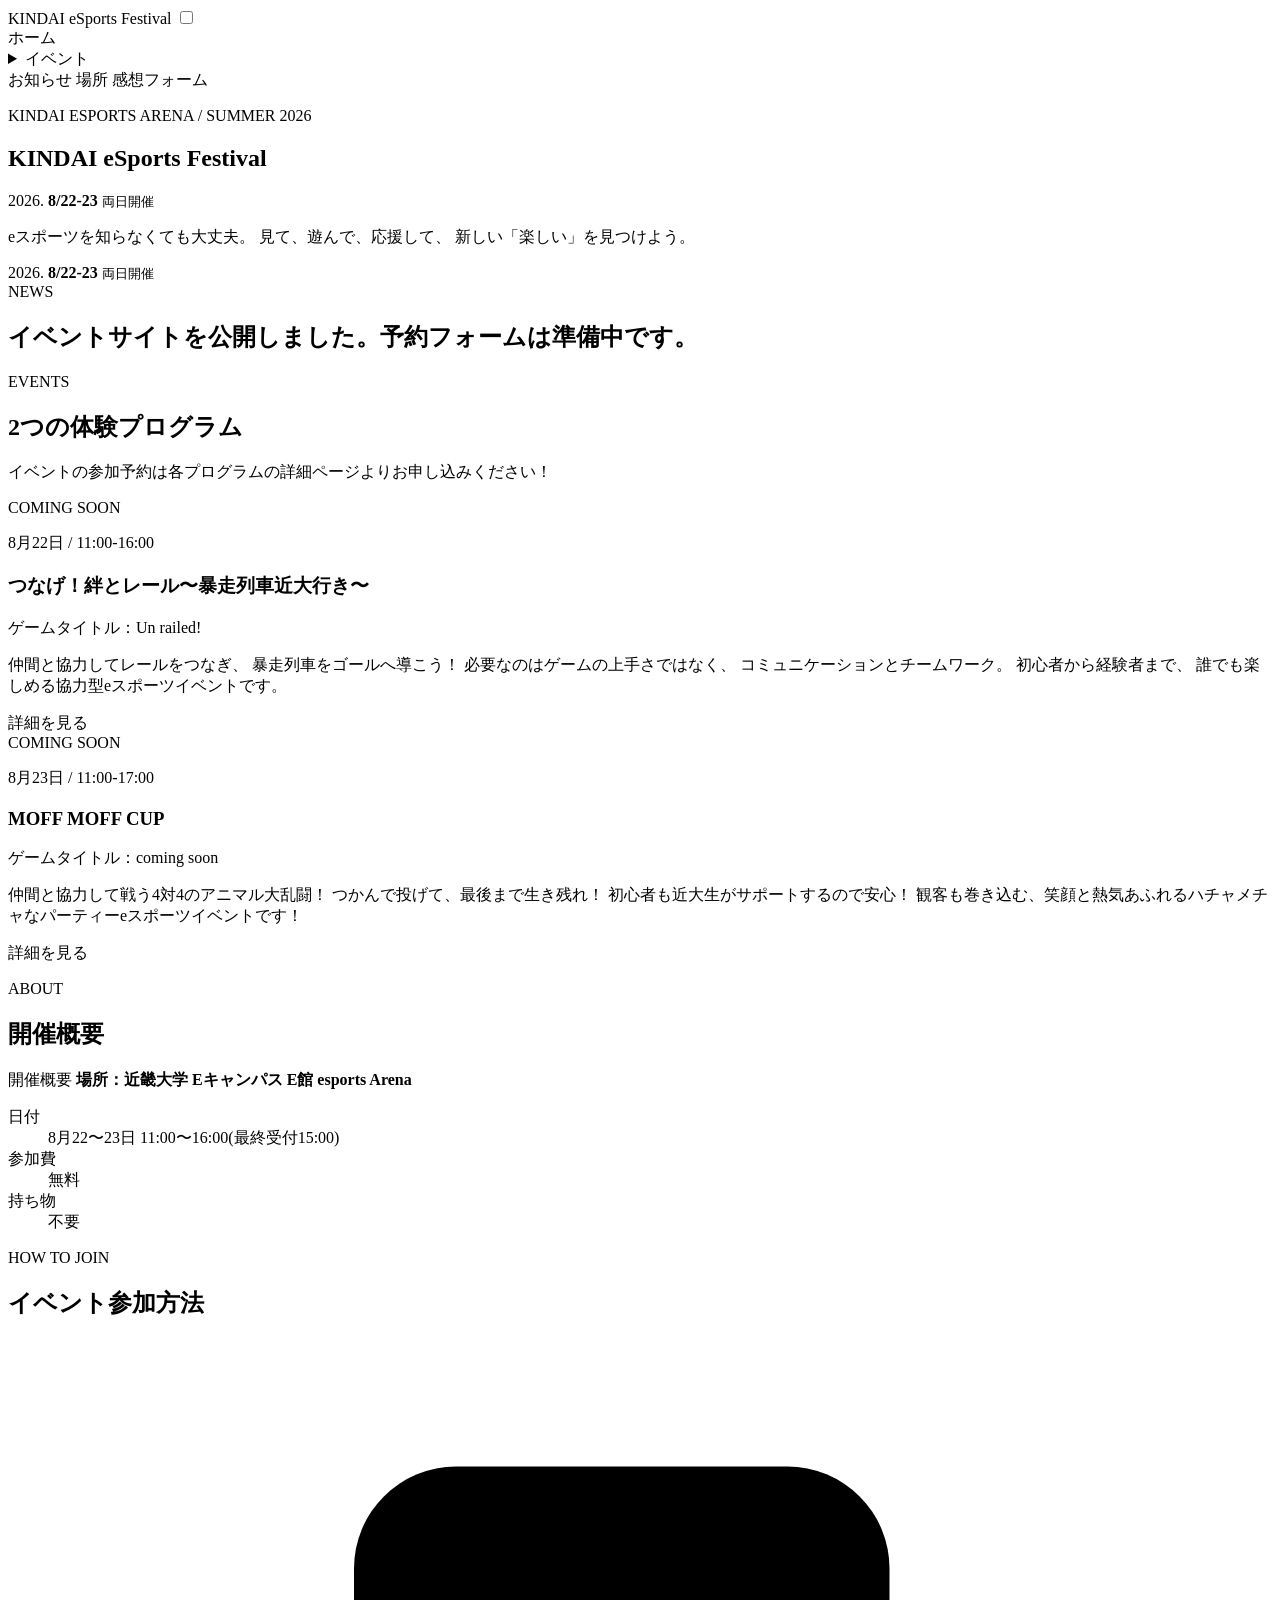
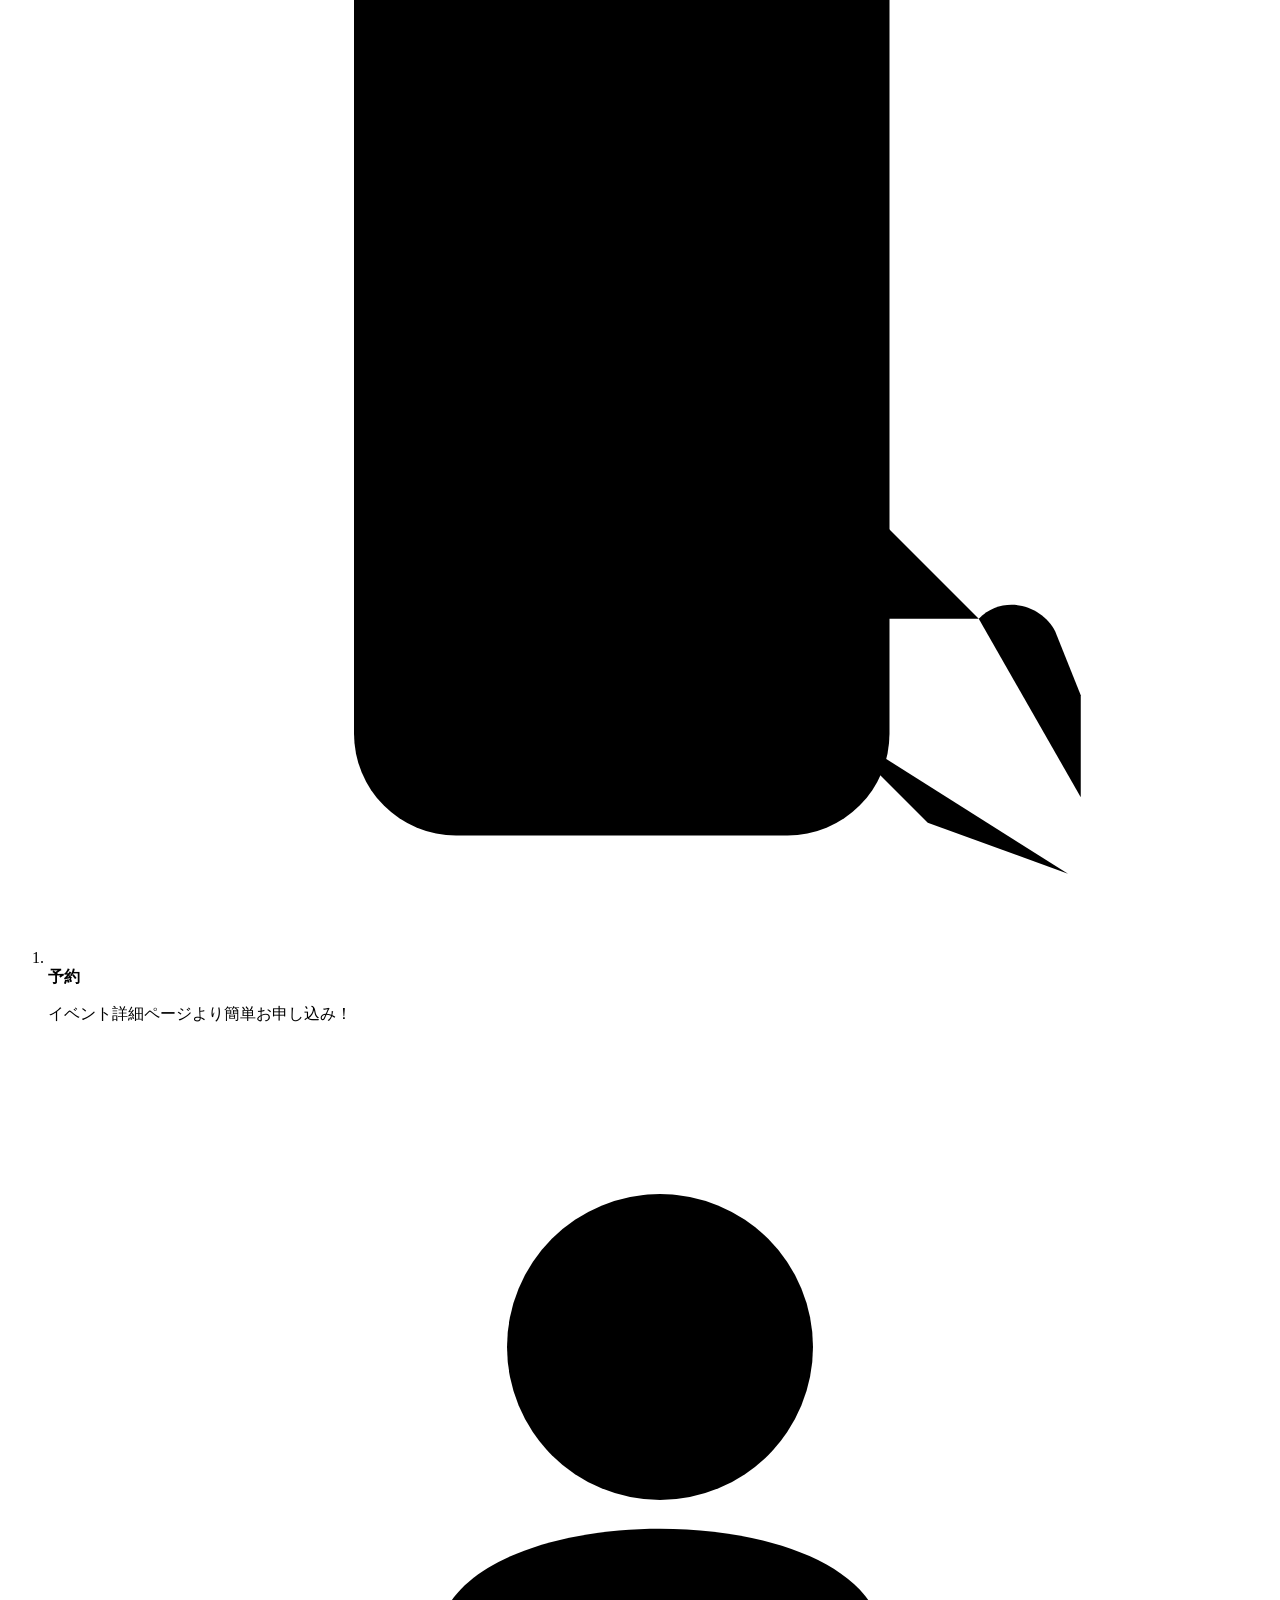
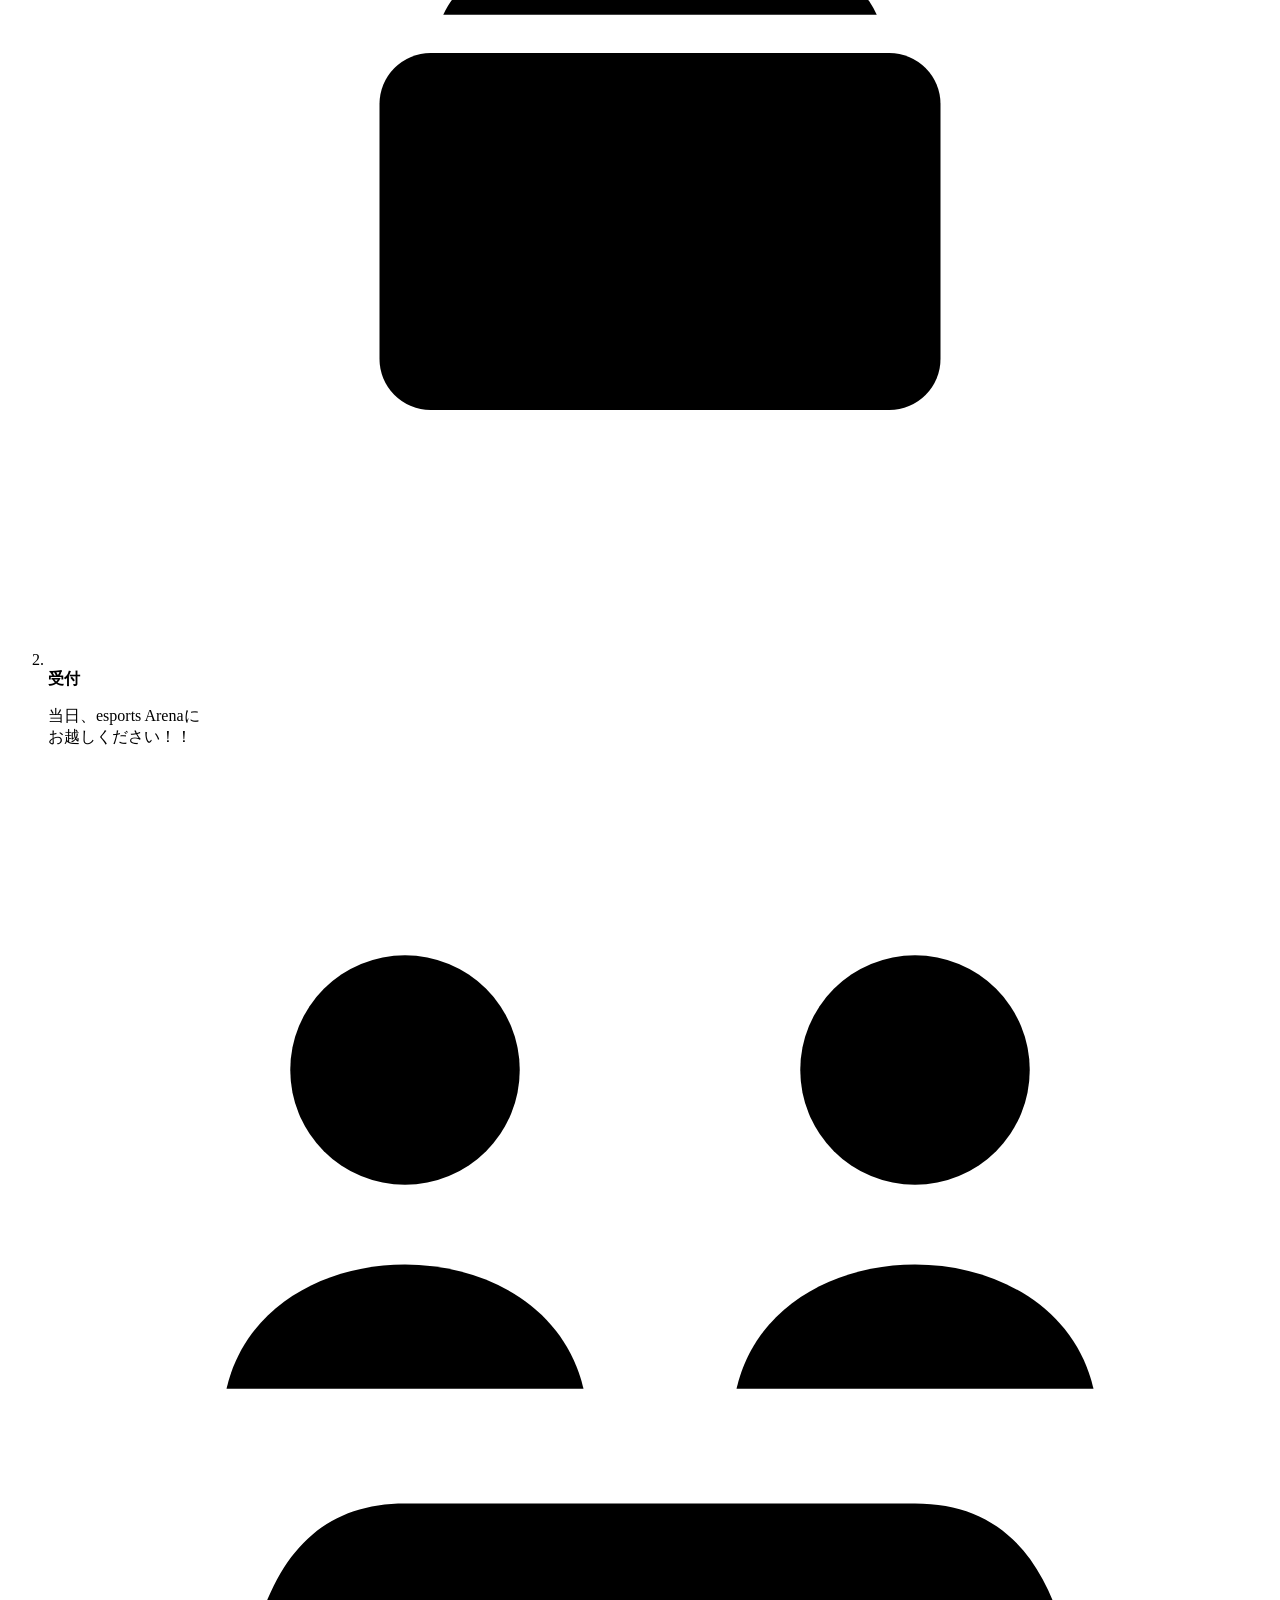
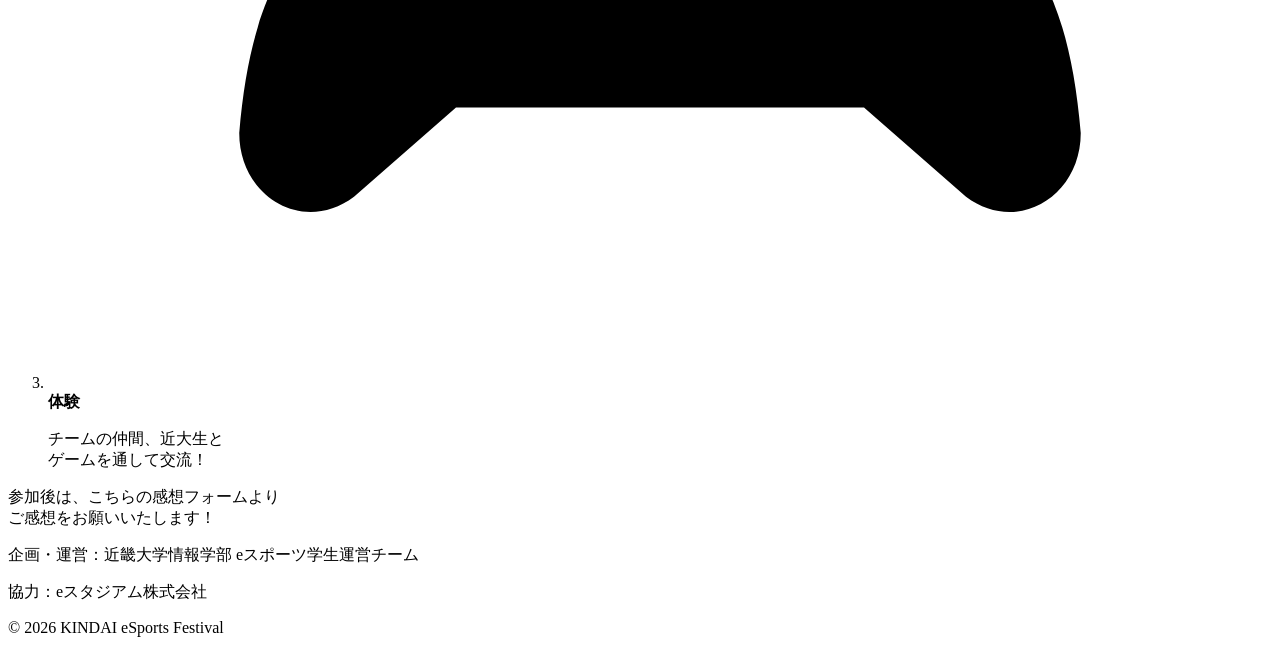
<file: src/main/resources/templates/index.html>
<!doctype html>
<html lang="ja" xmlns:th="http://www.thymeleaf.org">
  <head>
    <meta charset="UTF-8" />
    <meta name="viewport" content="width=device-width, initial-scale=1.0" />
    <title>近大eスポーツ2026 | KINDAI eSports Festival</title>
    <link rel="preconnect" href="https://fonts.googleapis.com" />
    <link rel="preconnect" href="https://fonts.gstatic.com" crossorigin />
    <link
      href="https://fonts.googleapis.com/css2?family=Inter:wght@400;700;800;900&family=Noto+Sans+JP:wght@400;700;900&family=Orbitron:wght@500;700;800;900&display=swap"
      rel="stylesheet"
    />
    <link rel="stylesheet" th:href="@{/css/style.css}" />
  </head>
  <body>
    <header class="site-header">
      <a
        class="brand event-logo event-logo-compact"
        th:href="@{/}"
        aria-label="KINDAI eSports Festival ホーム"
      >
        <span class="event-logo-main">KINDAI</span>
        <span class="event-logo-sub">eSports Festival</span>
      </a>
      <input
        class="nav-toggle"
        id="nav-toggle"
        type="checkbox"
        aria-label="メニューを開閉"
      />
      <label class="hamburger" for="nav-toggle" aria-hidden="true"
        ><span></span
      ></label>
      <nav class="nav" aria-label="メインメニュー">
        <a th:href="@{/}">ホーム</a>
        <details class="nav-group">
          <summary>イベント</summary>
          <a th:href="@{/event-a}">つなげ！絆とレール〜暴走列車近大行き〜</a>
          <a th:href="@{/event-b}">MOFF MOFF CUP</a>
        </details>
        <a th:href="@{/news}">お知らせ</a>
        <a th:href="@{/location}">場所</a>
        <a th:href="@{/coming-soon}">感想フォーム</a>
      </nav>
    </header>

    <main>
      <section class="hero">
        <div class="hero-content">
          <p class="eyebrow">KINDAI ESPORTS ARENA / SUMMER 2026</p>
          <div class="hero-title-row">
            <h1 class="event-logo event-logo-hero">
              <span class="event-logo-main">KINDAI</span>
              <span class="event-logo-sub">eSports Festival</span>
            </h1>
            <div
              class="hero-date-wrap hero-date-wrap-mobile"
              aria-label="開催日"
            >
              <div class="date-badge">
                <span>2026.</span>
                <strong>8/22-23</strong>
                <small>両日開催</small>
              </div>
            </div>
          </div>
          <p class="catch">
            eスポーツを知らなくても大丈夫。 見て、遊んで、応援して、
            新しい「楽しい」を見つけよう。
          </p>
        </div>
        <div class="hero-date-wrap hero-date-wrap-desktop" aria-label="開催日">
          <div class="date-badge">
            <span>2026.</span>
            <strong>8/22-23</strong>
            <small>両日開催</small>
          </div>
        </div>
      </section>

      <section class="section news-section" aria-labelledby="news-title">
        <a class="news-card" th:href="@{/news}">
          <span class="news-label">NEWS</span>
          <h2 id="news-title">
            イベントサイトを公開しました。予約フォームは準備中です。
          </h2>
        </a>
      </section>

      <section class="section events-section">
        <div class="section-heading">
          <p class="eyebrow">EVENTS</p>
          <h2>2つの体験プログラム</h2>
          <p class="section-lead">
            イベントの参加予約は各プログラムの詳細ページよりお申し込みください！
          </p>
        </div>
        <div class="event-grid">
          <article class="event-card">
            <div
              class="visual-panel visual-coming-soon event-key-visual"
              aria-hidden="true"
            >
              <span>COMING SOON</span>
            </div>
            <div class="event-card-body">
              <p class="tag">8月22日 / 11:00-16:00</p>
              <h3>つなげ！絆とレール〜暴走列車近大行き〜</h3>
              <p>ゲームタイトル：Un railed!</p>
              <p>
                仲間と協力してレールをつなぎ、 暴走列車をゴールへ導こう！
                必要なのはゲームの上手さではなく、
                コミュニケーションとチームワーク。 初心者から経験者まで、
                誰でも楽しめる協力型eスポーツイベントです。
              </p>
              <a class="button small" th:href="@{/event-a}">詳細を見る</a>
            </div>
          </article>
          <article class="event-card">
            <div
              class="visual-panel visual-coming-soon event-key-visual"
              aria-hidden="true"
            >
              <span>COMING SOON</span>
            </div>
            <div class="event-card-body">
              <p class="tag">8月23日 / 11:00-17:00</p>
              <h3>MOFF MOFF CUP</h3>
              <p>ゲームタイトル：coming soon</p>
              <p>
                仲間と協力して戦う4対4のアニマル大乱闘！
                つかんで投げて、最後まで生き残れ！
                初心者も近大生がサポートするので安心！
                観客も巻き込む、笑顔と熱気あふれるハチャメチャなパーティーeスポーツイベントです！
              </p>
              <a class="button small" th:href="@{/event-b}">詳細を見る</a>
            </div>
          </article>
        </div>
      </section>

      <section class="section about-section">
        <div class="section-heading">
          <p class="eyebrow">ABOUT</p>
          <h2>開催概要</h2>
        </div>
        <div class="about-layout">
          <div class="hero-card">
            <span>開催概要</span>
            <strong>場所：近畿大学 Eキャンパス E館 esports Arena</strong>
            <dl class="mini-stats">
              <div>
                <dt>日付</dt>
                <dd>8月22〜23日 11:00〜16:00(最終受付15:00)</dd>
              </div>
              <div>
                <dt>参加費</dt>
                <dd>無料</dd>
              </div>
              <div>
                <dt>持ち物</dt>
                <dd>不要</dd>
              </div>
            </dl>
          </div>
        </div>
      </section>

      <section class="section band">
        <div>
          <p class="eyebrow">HOW TO JOIN</p>
          <h2>イベント参加方法</h2>
        </div>
        <ol class="flow-list">
          <li>
            <span class="flow-icon" aria-hidden="true">
              <svg viewBox="0 0 96 96" focusable="false">
                <rect x="24" y="10" width="42" height="76" rx="8"></rect>
                <path d="M33 20h24"></path>
                <circle cx="45" cy="50" r="16"></circle>
                <path d="M38 50l5 5 11-13"></path>
                <path d="M63 69l-7-7c-2-2-1-5 2-6 1 0 2 0 3 1l12 12"></path>
                <path d="M73 69c2-2 5-1 6 1l2 5v8"></path>
                <path d="M61 77l8 8 11 4"></path>
                <path d="M71 48l-3 7"></path>
                <path d="M80 54l-6 5"></path>
              </svg>
            </span>
            <strong>予約</strong>
            <p>イベント詳細ページより簡単お申し込み！<br /></p>
          </li>
          <li>
            <span class="flow-icon" aria-hidden="true">
              <svg viewBox="0 0 96 96" focusable="false">
                <circle cx="48" cy="24" r="12"></circle>
                <path d="M31 45c4-9 30-9 34 0"></path>
                <rect x="26" y="48" width="44" height="28" rx="4"></rect>
                <path d="M34 76h28"></path>
              </svg>
            </span>
            <strong>受付</strong>
            <p>
              当日、esports Arenaに<br />
              お越しください！！
            </p>
          </li>
          <li>
            <span class="flow-icon" aria-hidden="true">
              <svg viewBox="0 0 96 96" focusable="false">
                <circle cx="28" cy="24" r="9"></circle>
                <circle cx="68" cy="24" r="9"></circle>
                <path d="M14 49c3-13 25-13 28 0"></path>
                <path d="M54 49c3-13 25-13 28 0"></path>
                <path
                  d="M28 58h40c8 0 12 6 13 18 0 5-5 8-9 5l-8-7H32l-8 7c-4 3-9 0-9-5 1-12 5-18 13-18z"
                ></path>
                <path d="M33 68h12"></path>
                <path d="M39 62v12"></path>
                <circle cx="61" cy="68" r="2"></circle>
                <circle cx="70" cy="68" r="2"></circle>
              </svg>
            </span>
            <strong>体験</strong>
            <p>
              チームの仲間、近大生と<br />
              ゲームを通して交流！
            </p>
          </li>
        </ol>
        <p class="flow-feedback">
          参加後は、<a th:href="${feedbackFormUrl}">こちらの感想フォーム</a
          >より<br />
          ご感想をお願いいたします！
        </p>
      </section>
    </main>

    <footer class="site-footer">
      <p>企画・運営：近畿大学情報学部 eスポーツ学生運営チーム</p>
      <p>協力：eスタジアム株式会社</p>
      <p></p>
      <p>&copy; 2026 KINDAI eSports Festival</p>
    </footer>
  </body>
</html>
</file>
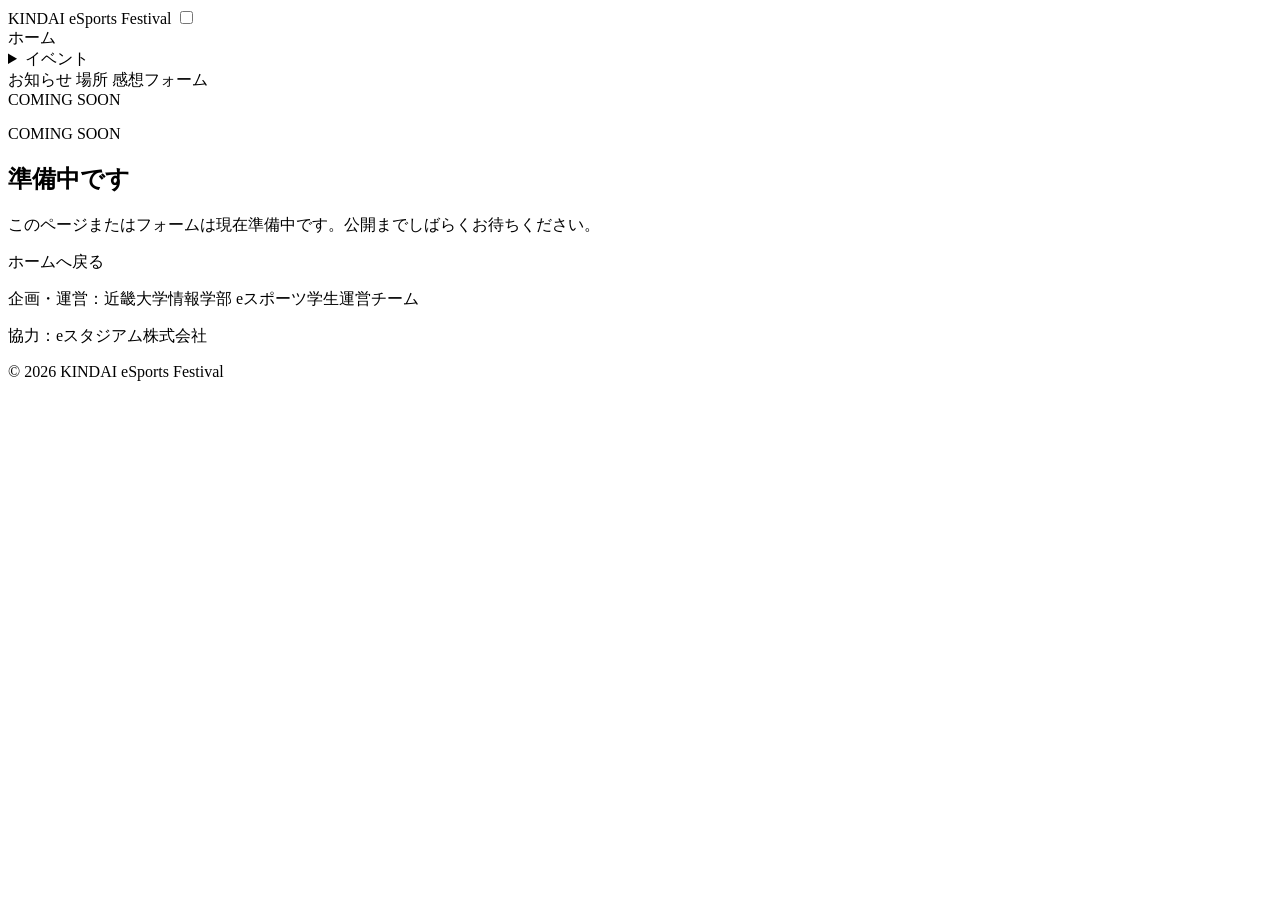
<file: src/main/resources/templates/coming-soon.html>
<!doctype html>
<html lang="ja" xmlns:th="http://www.thymeleaf.org">
  <head>
    <meta charset="UTF-8" />
    <meta name="viewport" content="width=device-width, initial-scale=1.0" />
    <title>Coming Soon | KINDAI eSports Festival</title>
    <link rel="preconnect" href="https://fonts.googleapis.com" />
    <link rel="preconnect" href="https://fonts.gstatic.com" crossorigin />
    <link
      href="https://fonts.googleapis.com/css2?family=Inter:wght@400;700;800;900&family=Noto+Sans+JP:wght@400;700;900&family=Orbitron:wght@500;700;800;900&display=swap"
      rel="stylesheet"
    />
    <link rel="stylesheet" th:href="@{/css/style.css}" />
  </head>
  <body>
    <header class="site-header">
      <a
        class="brand event-logo event-logo-compact"
        th:href="@{/}"
        aria-label="KINDAI eSports Festival ホーム"
      >
        <span class="event-logo-main">KINDAI</span>
        <span class="event-logo-sub">eSports Festival</span>
      </a>
      <input
        class="nav-toggle"
        id="nav-toggle"
        type="checkbox"
        aria-label="メニューを開閉"
      />
      <label class="hamburger" for="nav-toggle" aria-hidden="true"
        ><span></span
      ></label>
      <nav class="nav" aria-label="メインメニュー">
        <a th:href="@{/}">ホーム</a>
        <details class="nav-group">
          <summary>イベント</summary>
          <a th:href="@{/event-a}">つなげ！絆とレール〜暴走列車近大行き〜</a>
          <a th:href="@{/event-b}">MOFF MOFF CUP</a>
        </details>
        <a th:href="@{/news}">お知らせ</a>
        <a th:href="@{/location}">場所</a>
        <a th:href="@{/coming-soon}">感想フォーム</a>
      </nav>
    </header>

    <main class="page">
      <section class="coming-soon-layout">
        <div class="visual-panel visual-coming-soon large" aria-hidden="true">
          <span>COMING SOON</span>
        </div>
        <div class="coming-soon-copy">
          <p class="eyebrow">COMING SOON</p>
          <h1>準備中です</h1>
          <p>
            このページまたはフォームは現在準備中です。公開までしばらくお待ちください。
          </p>
          <a class="button primary" th:href="@{/}">ホームへ戻る</a>
        </div>
      </section>
    </main>

    <footer class="site-footer">
      <p>企画・運営：近畿大学情報学部 eスポーツ学生運営チーム</p>
      <p>協力：eスタジアム株式会社</p>
      <p></p>
      <p>&copy; 2026 KINDAI eSports Festival</p>
    </footer>
  </body>
</html>
</file>
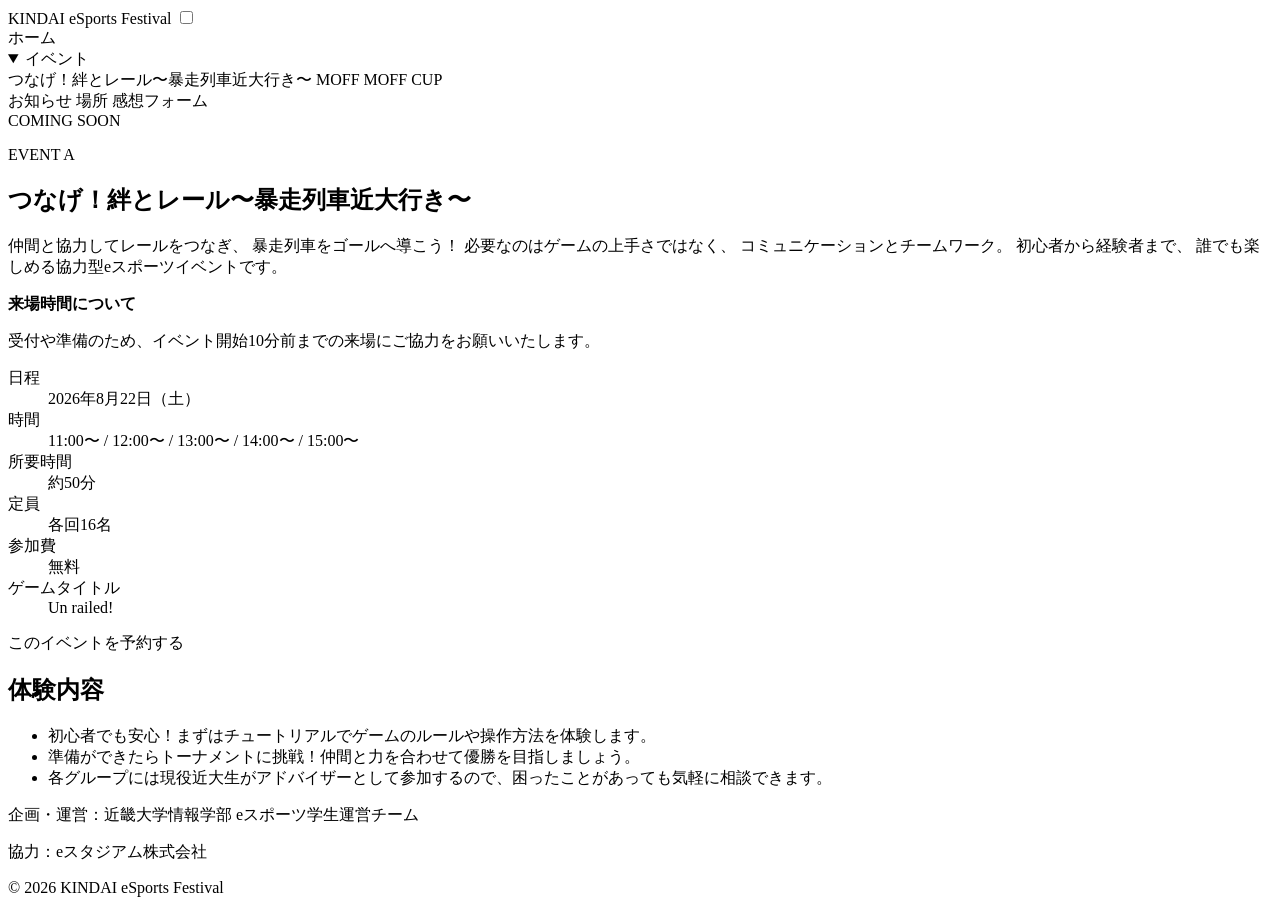
<file: src/main/resources/templates/event-a.html>
<!doctype html>
<html lang="ja" xmlns:th="http://www.thymeleaf.org">
  <head>
    <meta charset="UTF-8" />
    <meta name="viewport" content="width=device-width, initial-scale=1.0" />
    <title>
      つなげ！絆とレール〜暴走列車近大行き〜 | KINDAI eSports Festival
    </title>
    <link rel="preconnect" href="https://fonts.googleapis.com" />
    <link rel="preconnect" href="https://fonts.gstatic.com" crossorigin />
    <link
      href="https://fonts.googleapis.com/css2?family=Inter:wght@400;700;800;900&family=Noto+Sans+JP:wght@400;700;900&family=Orbitron:wght@500;700;800;900&display=swap"
      rel="stylesheet"
    />
    <link rel="stylesheet" th:href="@{/css/style.css}" />
  </head>
  <body>
    <header class="site-header">
      <a
        class="brand event-logo event-logo-compact"
        th:href="@{/}"
        aria-label="KINDAI eSports Festival ホーム"
      >
        <span class="event-logo-main">KINDAI</span>
        <span class="event-logo-sub">eSports Festival</span>
      </a>
      <input
        class="nav-toggle"
        id="nav-toggle"
        type="checkbox"
        aria-label="メニューを開閉"
      />
      <label class="hamburger" for="nav-toggle" aria-hidden="true"
        ><span></span
      ></label>
      <nav class="nav" aria-label="メインメニュー">
        <a th:href="@{/}">ホーム</a>
        <details class="nav-group" open>
          <summary>イベント</summary>
          <a th:href="@{/event-a}">つなげ！絆とレール〜暴走列車近大行き〜</a>
          <a th:href="@{/event-b}">MOFF MOFF CUP</a>
        </details>
        <a th:href="@{/news}">お知らせ</a>
        <a th:href="@{/location}">場所</a>
        <a th:href="@{/coming-soon}">感想フォーム</a>
      </nav>
    </header>

    <main class="page">
      <section class="detail-layout visual-first">
        <div class="visual-panel visual-coming-soon large" aria-hidden="true">
          <span>COMING SOON</span>
        </div>
        <div class="detail-copy">
          <p class="eyebrow">EVENT A</p>
          <h1>つなげ！絆とレール〜暴走列車近大行き〜</h1>
          <p>
            仲間と協力してレールをつなぎ、 暴走列車をゴールへ導こう！
            必要なのはゲームの上手さではなく、
            コミュニケーションとチームワーク。 初心者から経験者まで、
            誰でも楽しめる協力型eスポーツイベントです。
          </p>
          <div class="notice-box" role="note">
            <strong>来場時間について</strong>
            <p>
              受付や準備のため、イベント開始10分前までの来場にご協力をお願いいたします。
            </p>
          </div>
          <dl class="info-list">
            <div>
              <dt>日程</dt>
              <dd>2026年8月22日（土）</dd>
            </div>
            <div>
              <dt>時間</dt>
              <dd>11:00〜 / 12:00〜 / 13:00〜 / 14:00〜 / 15:00〜</dd>
            </div>
            <div>
              <dt>所要時間</dt>
              <dd>約50分</dd>
            </div>
            <div>
              <dt>定員</dt>
              <dd>各回16名</dd>
            </div>
            <div>
              <dt>参加費</dt>
              <dd>無料</dd>
            </div>
            <div>
              <dt>ゲームタイトル</dt>
              <dd>Un railed!</dd>
            </div>
          </dl>
          <a class="button primary" th:href="@{/coming-soon}"
            >このイベントを予約する</a
          >
        </div>
      </section>

      <section class="section compact">
        <h2>体験内容</h2>
        <ul class="simple-list">
          <li>
            初心者でも安心！まずはチュートリアルでゲームのルールや操作方法を体験します。
          </li>
          <li>
            準備ができたらトーナメントに挑戦！仲間と力を合わせて優勝を目指しましょう。
          </li>
          <li>
            各グループには現役近大生がアドバイザーとして参加するので、困ったことがあっても気軽に相談できます。
          </li>
        </ul>
      </section>
    </main>

    <footer class="site-footer">
      <p>企画・運営：近畿大学情報学部 eスポーツ学生運営チーム</p>
      <p>協力：eスタジアム株式会社</p>
      <p></p>
      <p>&copy; 2026 KINDAI eSports Festival</p>
    </footer>
  </body>
</html>
</file>
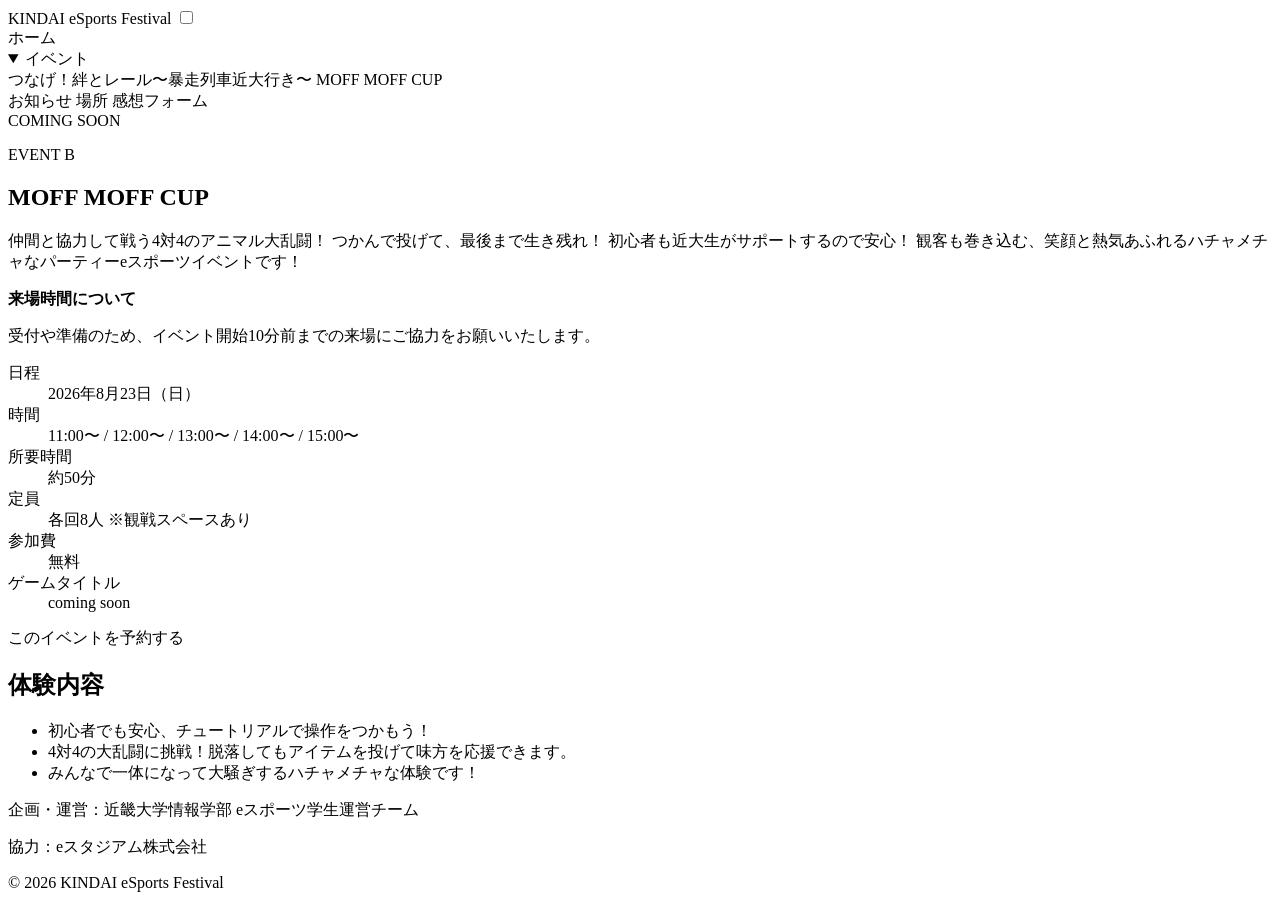
<file: src/main/resources/templates/event-b.html>
<!doctype html>
<html lang="ja" xmlns:th="http://www.thymeleaf.org">
  <head>
    <meta charset="UTF-8" />
    <meta name="viewport" content="width=device-width, initial-scale=1.0" />
    <title>MOFF MOFF CUP | KINDAI eSports Festival</title>
    <link rel="preconnect" href="https://fonts.googleapis.com" />
    <link rel="preconnect" href="https://fonts.gstatic.com" crossorigin />
    <link
      href="https://fonts.googleapis.com/css2?family=Inter:wght@400;700;800;900&family=Noto+Sans+JP:wght@400;700;900&family=Orbitron:wght@500;700;800;900&display=swap"
      rel="stylesheet"
    />
    <link rel="stylesheet" th:href="@{/css/style.css}" />
  </head>
  <body>
    <header class="site-header">
      <a
        class="brand event-logo event-logo-compact"
        th:href="@{/}"
        aria-label="KINDAI eSports Festival ホーム"
      >
        <span class="event-logo-main">KINDAI</span>
        <span class="event-logo-sub">eSports Festival</span>
      </a>
      <input
        class="nav-toggle"
        id="nav-toggle"
        type="checkbox"
        aria-label="メニューを開閉"
      />
      <label class="hamburger" for="nav-toggle" aria-hidden="true"
        ><span></span
      ></label>
      <nav class="nav" aria-label="メインメニュー">
        <a th:href="@{/}">ホーム</a>
        <details class="nav-group" open>
          <summary>イベント</summary>
          <a th:href="@{/event-a}">つなげ！絆とレール〜暴走列車近大行き〜</a>
          <a th:href="@{/event-b}">MOFF MOFF CUP</a>
        </details>
        <a th:href="@{/news}">お知らせ</a>
        <a th:href="@{/location}">場所</a>
        <a th:href="@{/coming-soon}">感想フォーム</a>
      </nav>
    </header>

    <main class="page">
      <section class="detail-layout visual-first">
        <div class="visual-panel visual-coming-soon large" aria-hidden="true">
          <span>COMING SOON</span>
        </div>
        <div class="detail-copy">
          <p class="eyebrow">EVENT B</p>
          <h1>MOFF MOFF CUP</h1>
          <p>
            仲間と協力して戦う4対4のアニマル大乱闘！
            つかんで投げて、最後まで生き残れ！
            初心者も近大生がサポートするので安心！
            観客も巻き込む、笑顔と熱気あふれるハチャメチャなパーティーeスポーツイベントです！
          </p>
          <div class="notice-box" role="note">
            <strong>来場時間について</strong>
            <p>
              受付や準備のため、イベント開始10分前までの来場にご協力をお願いいたします。
            </p>
          </div>
          <dl class="info-list">
            <div>
              <dt>日程</dt>
              <dd>2026年8月23日（日）</dd>
            </div>
            <div>
              <dt>時間</dt>
              <dd>11:00〜 / 12:00〜 / 13:00〜 / 14:00〜 / 15:00〜</dd>
            </div>
            <div>
              <dt>所要時間</dt>
              <dd>約50分</dd>
            </div>
            <div>
              <dt>定員</dt>
              <dd>
                各回8人
                <span class="info-note">※観戦スペースあり</span>
              </dd>
            </div>
            <div>
              <dt>参加費</dt>
              <dd>無料</dd>
            </div>
            <div>
              <dt>ゲームタイトル</dt>
              <dd>coming soon</dd>
            </div>
          </dl>
          <a class="button primary" th:href="@{/coming-soon}"
            >このイベントを予約する</a
          >
        </div>
      </section>

      <section class="section compact">
        <h2>体験内容</h2>
        <ul class="simple-list">
          <li>初心者でも安心、チュートリアルで操作をつかもう！</li>
          <li>
            4対4の大乱闘に挑戦！脱落してもアイテムを投げて味方を応援できます。
          </li>
          <li>みんなで一体になって大騒ぎするハチャメチャな体験です！</li>
        </ul>
      </section>
    </main>

    <footer class="site-footer">
      <p>企画・運営：近畿大学情報学部 eスポーツ学生運営チーム</p>
      <p>協力：eスタジアム株式会社</p>
      <p></p>
      <p>&copy; 2026 KINDAI eSports Festival</p>
    </footer>
  </body>
</html>
</file>
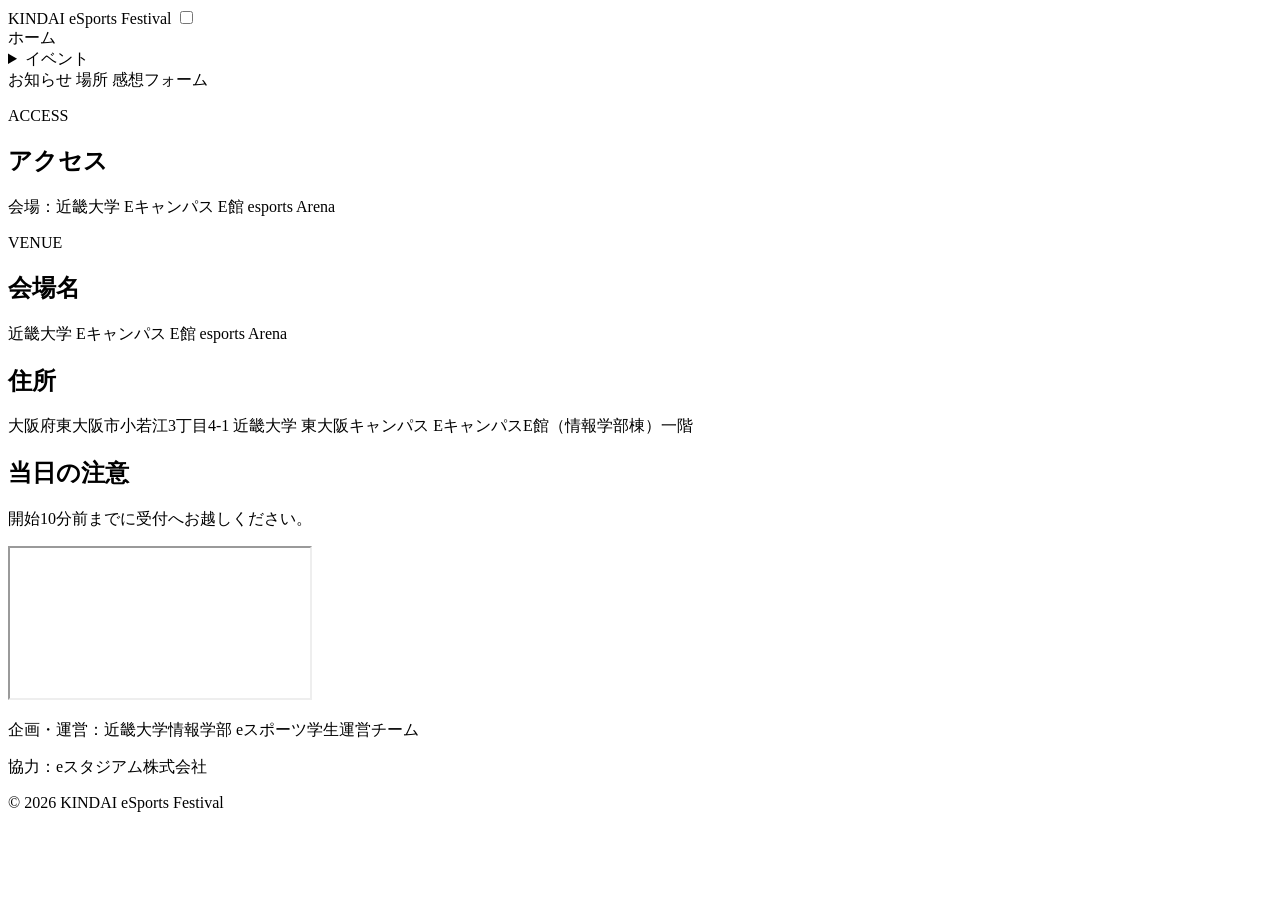
<file: src/main/resources/templates/location.html>
<!doctype html>
<html lang="ja" xmlns:th="http://www.thymeleaf.org">
  <head>
    <meta charset="UTF-8" />
    <meta name="viewport" content="width=device-width, initial-scale=1.0" />
    <title>アクセス | KINDAI eSports Festival</title>
    <link rel="preconnect" href="https://fonts.googleapis.com" />
    <link rel="preconnect" href="https://fonts.gstatic.com" crossorigin />
    <link
      href="https://fonts.googleapis.com/css2?family=Inter:wght@400;700;800;900&family=Noto+Sans+JP:wght@400;700;900&family=Orbitron:wght@500;700;800;900&display=swap"
      rel="stylesheet"
    />
    <link rel="stylesheet" th:href="@{/css/style.css}" />
  </head>
  <body>
    <header class="site-header">
      <a
        class="brand event-logo event-logo-compact"
        th:href="@{/}"
        aria-label="KINDAI eSports Festival ホーム"
      >
        <span class="event-logo-main">KINDAI</span>
        <span class="event-logo-sub">eSports Festival</span>
      </a>
      <input
        class="nav-toggle"
        id="nav-toggle"
        type="checkbox"
        aria-label="メニューを開閉"
      />
      <label class="hamburger" for="nav-toggle" aria-hidden="true"
        ><span></span
      ></label>
      <nav class="nav" aria-label="メインメニュー">
        <a th:href="@{/}">ホーム</a>
        <details class="nav-group">
          <summary>イベント</summary>
          <a th:href="@{/event-a}">つなげ！絆とレール〜暴走列車近大行き〜</a>
          <a th:href="@{/event-b}">MOFF MOFF CUP</a>
        </details>
        <a th:href="@{/news}">お知らせ</a>
        <a th:href="@{/location}">場所</a>
        <a th:href="@{/coming-soon}">感想フォーム</a>
      </nav>
    </header>

    <main class="page">
      <section class="page-heading">
        <p class="eyebrow">ACCESS</p>
        <h1>アクセス</h1>
        <p>会場：近畿大学 Eキャンパス E館 esports Arena</p>
      </section>

      <section class="location-layout">
        <div class="venue-info">
          <span class="tag">VENUE</span>
          <h2>会場名</h2>
          <p class="large">近畿大学 Eキャンパス E館 esports Arena</p>
          <h2>住所</h2>
          <p>
            大阪府東大阪市小若江3丁目4-1 近畿大学 東大阪キャンパス
            EキャンパスE館（情報学部棟）一階
          </p>
          <h2>当日の注意</h2>
          <p>開始10分前までに受付へお越しください。</p>
        </div>

        <iframe
          class="map-embed"
          src="https://www.google.com/maps/embed?pb=!1m18!1m12!1m3!1d3282.1288964002415!2d135.58928842574235!3d34.651447572937265!2m3!1f0!2f0!3f0!3m2!1i1024!2i768!4f13.1!3m3!1m2!1s0x6000df9733033637%3A0x5f881922fcd26f0e!2z6L-R55W_5aSn5a2mIEXppKjvvIhLRElYKQ!5e0!3m2!1sja!2sjp!4v1782996107487!5m2!1sja!2sjp"
          allowfullscreen=""
          loading="lazy"
          referrerpolicy="strict-origin-when-cross-origin"
        ></iframe>
      </section>
    </main>

    <footer class="site-footer">
      <p>企画・運営：近畿大学情報学部 eスポーツ学生運営チーム</p>
      <p>協力：eスタジアム株式会社</p>
      <p></p>
      <p>&copy; 2026 KINDAI eSports Festival</p>
    </footer>
  </body>
</html>
</file>
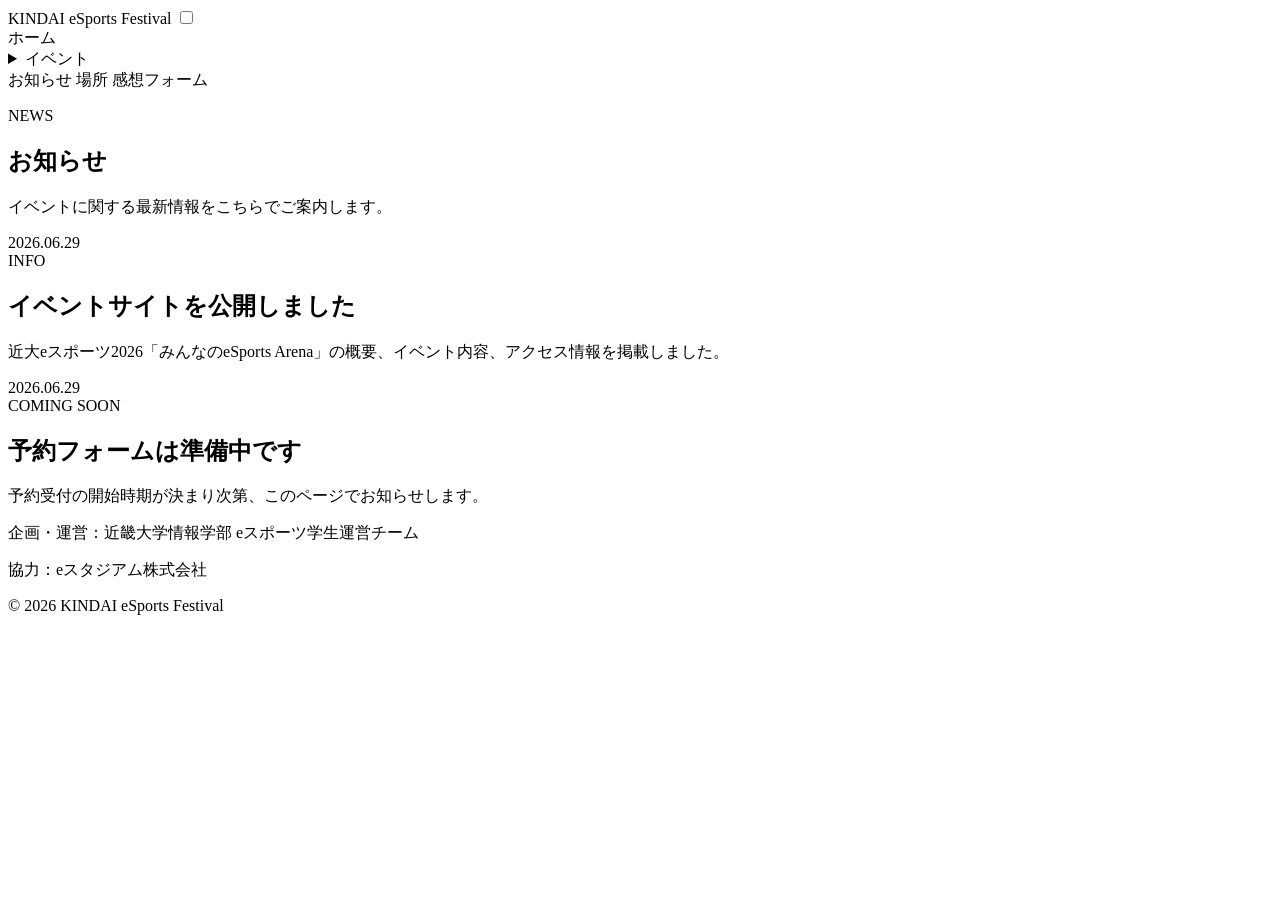
<file: src/main/resources/templates/news.html>
<!doctype html>
<html lang="ja" xmlns:th="http://www.thymeleaf.org">
  <head>
    <meta charset="UTF-8" />
    <meta name="viewport" content="width=device-width, initial-scale=1.0" />
    <title>お知らせ | みんなのeSports Arena</title>
    <link rel="preconnect" href="https://fonts.googleapis.com" />
    <link rel="preconnect" href="https://fonts.gstatic.com" crossorigin />
    <link
      href="https://fonts.googleapis.com/css2?family=Inter:wght@400;700;800;900&family=Noto+Sans+JP:wght@400;700;900&family=Orbitron:wght@500;700;800;900&display=swap"
      rel="stylesheet"
    />
    <link rel="stylesheet" th:href="@{/css/style.css}" />
  </head>
  <body>
    <header class="site-header">
      <a
        class="brand event-logo event-logo-compact"
        th:href="@{/}"
        aria-label="KINDAI eSports Festival ホーム"
      >
        <span class="event-logo-main">KINDAI</span>
        <span class="event-logo-sub">eSports Festival</span>
      </a>
      <input
        class="nav-toggle"
        id="nav-toggle"
        type="checkbox"
        aria-label="メニューを開閉"
      />
      <label class="hamburger" for="nav-toggle" aria-hidden="true"
        ><span></span
      ></label>
      <nav class="nav" aria-label="メインメニュー">
        <a th:href="@{/}">ホーム</a>
        <details class="nav-group">
          <summary>イベント</summary>
          <a th:href="@{/event-a}">つなげ！絆とレール〜暴走列車近大行き〜</a>
          <a th:href="@{/event-b}">近大もふもふアニマル決定戦</a>
        </details>
        <a th:href="@{/news}">お知らせ</a>
        <a th:href="@{/location}">場所</a>
        <a th:href="@{/coming-soon}">感想フォーム</a>
      </nav>
    </header>

    <main class="page">
      <section class="page-heading">
        <p class="eyebrow">NEWS</p>
        <h1>お知らせ</h1>
        <p>イベントに関する最新情報をこちらでご案内します。</p>
      </section>

      <section class="news-list" aria-label="お知らせ一覧">
        <article class="news-item">
          <time datetime="2026-06-29">2026.06.29</time>
          <div>
            <span class="tag">INFO</span>
            <h2>イベントサイトを公開しました</h2>
            <p>
              近大eスポーツ2026「みんなのeSports
              Arena」の概要、イベント内容、アクセス情報を掲載しました。
            </p>
          </div>
        </article>
        <article class="news-item">
          <time datetime="2026-06-29">2026.06.29</time>
          <div>
            <span class="tag">COMING SOON</span>
            <h2>予約フォームは準備中です</h2>
            <p>予約受付の開始時期が決まり次第、このページでお知らせします。</p>
          </div>
        </article>
      </section>
    </main>

    <footer class="site-footer">
      <p>企画・運営：近畿大学情報学部 eスポーツ学生運営チーム</p>
      <p>協力：eスタジアム株式会社</p>
      <p></p>
      <p>&copy; 2026 KINDAI eSports Festival</p>
    </footer>
  </body>
</html>
</file>
